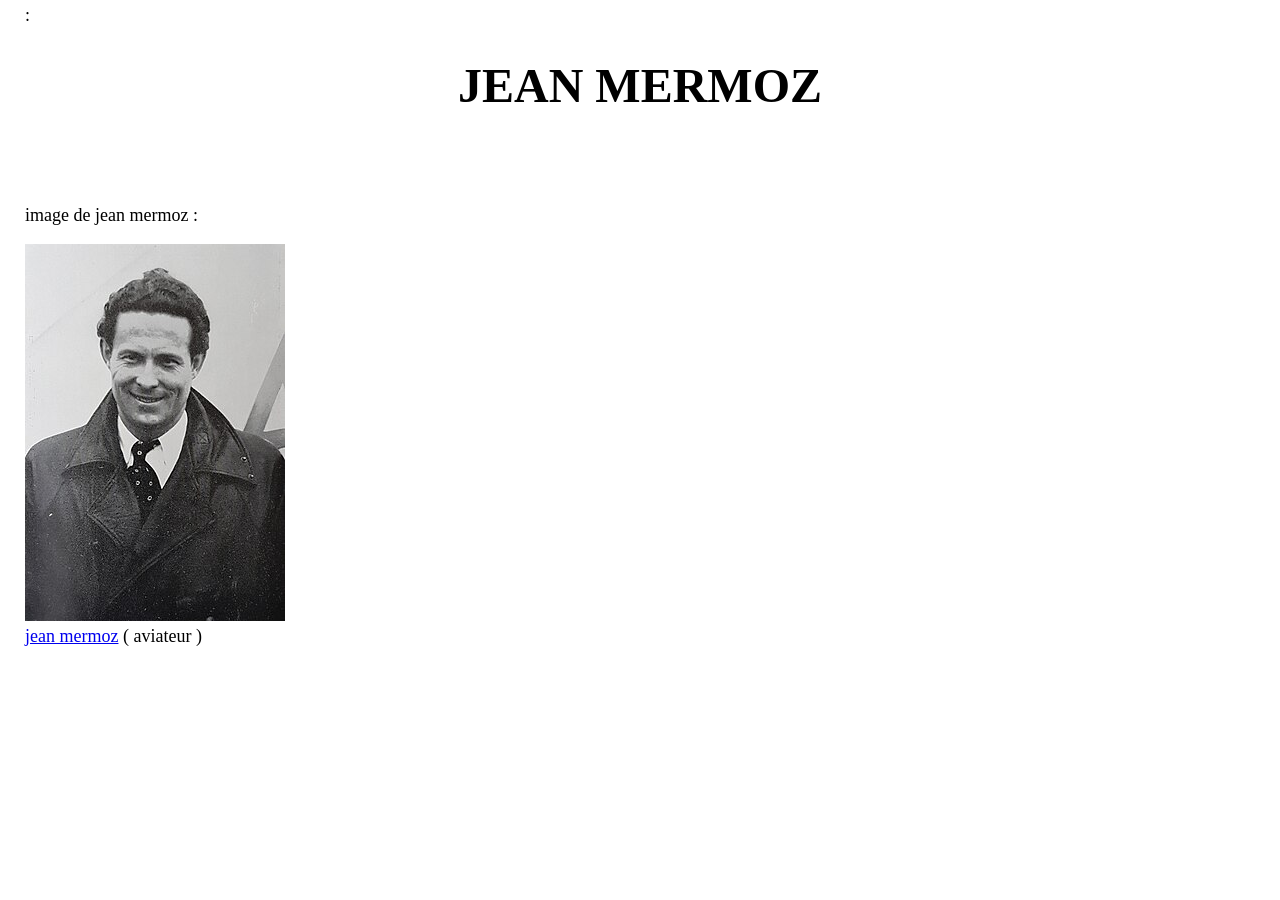
<file: site/index.html>
<!DOCTYPE html>
<html lang="fr">

<head>
: <link rel="stylesheet" href="style.css">

<meta charset="UTF-8">
<meta name="author" content="Martinez tony">
<meta name="description" content="site au sujet de l'aviateur  jean mermoz">
<title>MON TITRE A MOI</title>
</head>
<body>

<br/><h1>JEAN MERMOZ</h1>
<br/>
<br/>
<p>image de jean mermoz :</p>

<img src="jeanmermoz.jpg" alt="jean" /></br>

<div align="left"> <a href="https://fr.wikipedia.org/wiki/Jean_Mermoz">jean mermoz</a> ( aviateur )</div></br>
<style>
<p style="background-image: url('BACK.jfif');">

</style>
</body>
</html>
</file>
<file: site/style.css>
h1{
text-align: center;
font-family: "Comic Sans MS", cursive;
font-size: 48px;

}

h2
{
font-family: "Courier New", Courier, monospace;
font-size: 36px;
}
body
{

font-family: Brush Script MT, Brush Script Std, cursive;
padding: 5px 25px;
font-size: 18px;
margin: 0;

}
</file>
